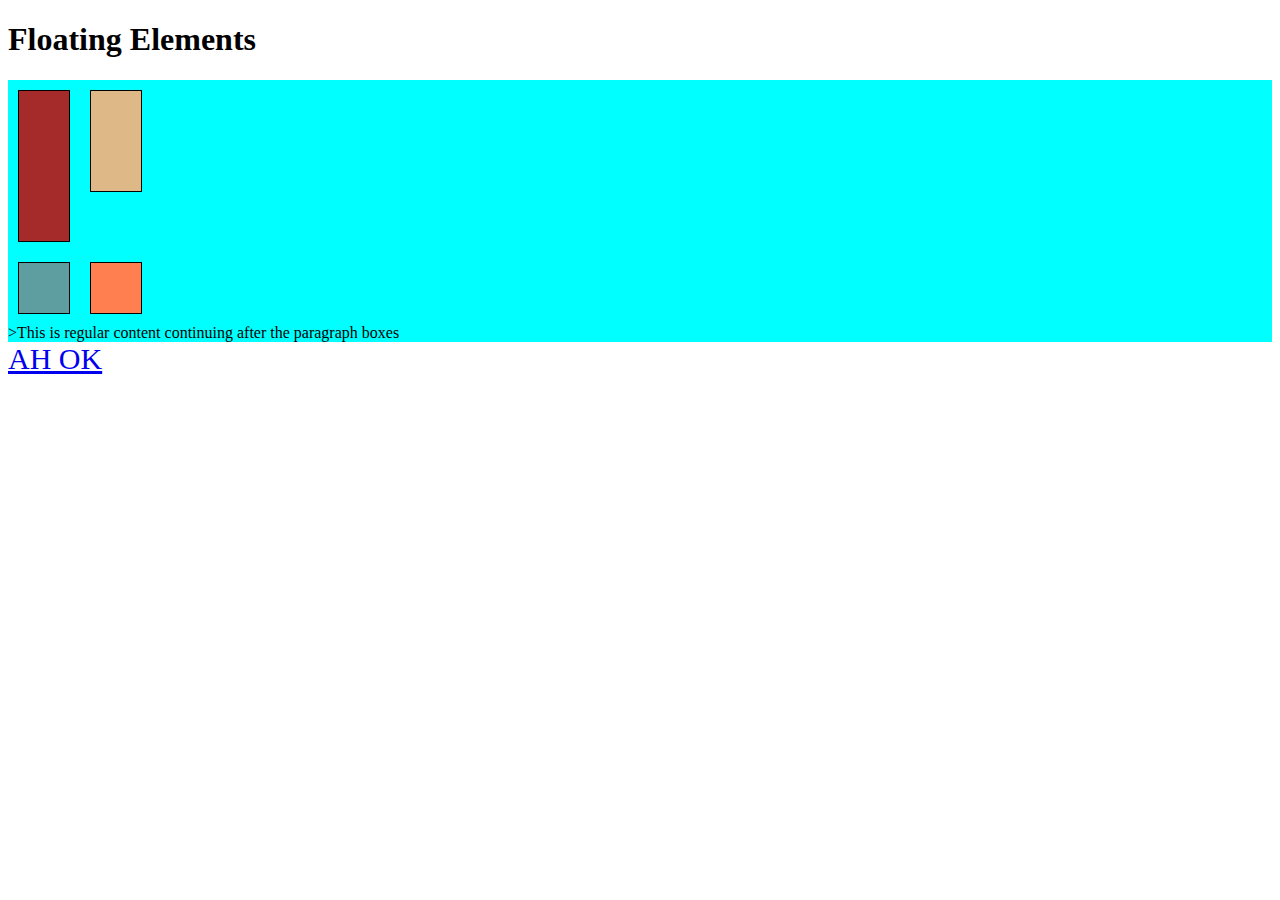
<file: floating-element.html>
<!DOCTYPE html>
<html lang="en">
<head>
    <meta charset="UTF-8">
    <title>floating elements</title>
    <style>
        div {
        background-color: #00FFFF
        }
        p {
        width: 50px;
        height: 50px;
        border: 1px solid black;
        margin: 10px;
        float: left;
        }
        #p1 {
        background-color: #A52A2A;
        height: 150px;

        }
        #p2 {
        background-color: #DEB887;
        height: 100px;

        }
        #p3 {
        background-color: #5F9EA0;
        clear: left;
        }
        #p4 {
        background-color: #FF7F50;
        }

        section {
        clear: left;
        }
    </style>
</head>
<body>
<h1>Floating Elements</h1>

<div>
    <p id="p1"></p>
    <p id="p2"></p>
    <p id="p3"></p>
    <p id="p4"></p>
    <section>>This is regular content continuing after the paragraph boxes</section>
</div>
<a href="stesso-dir.html" title="hey wassup" style="font-size: 30px;">AH OK</a>
</body>
</html>
</file>
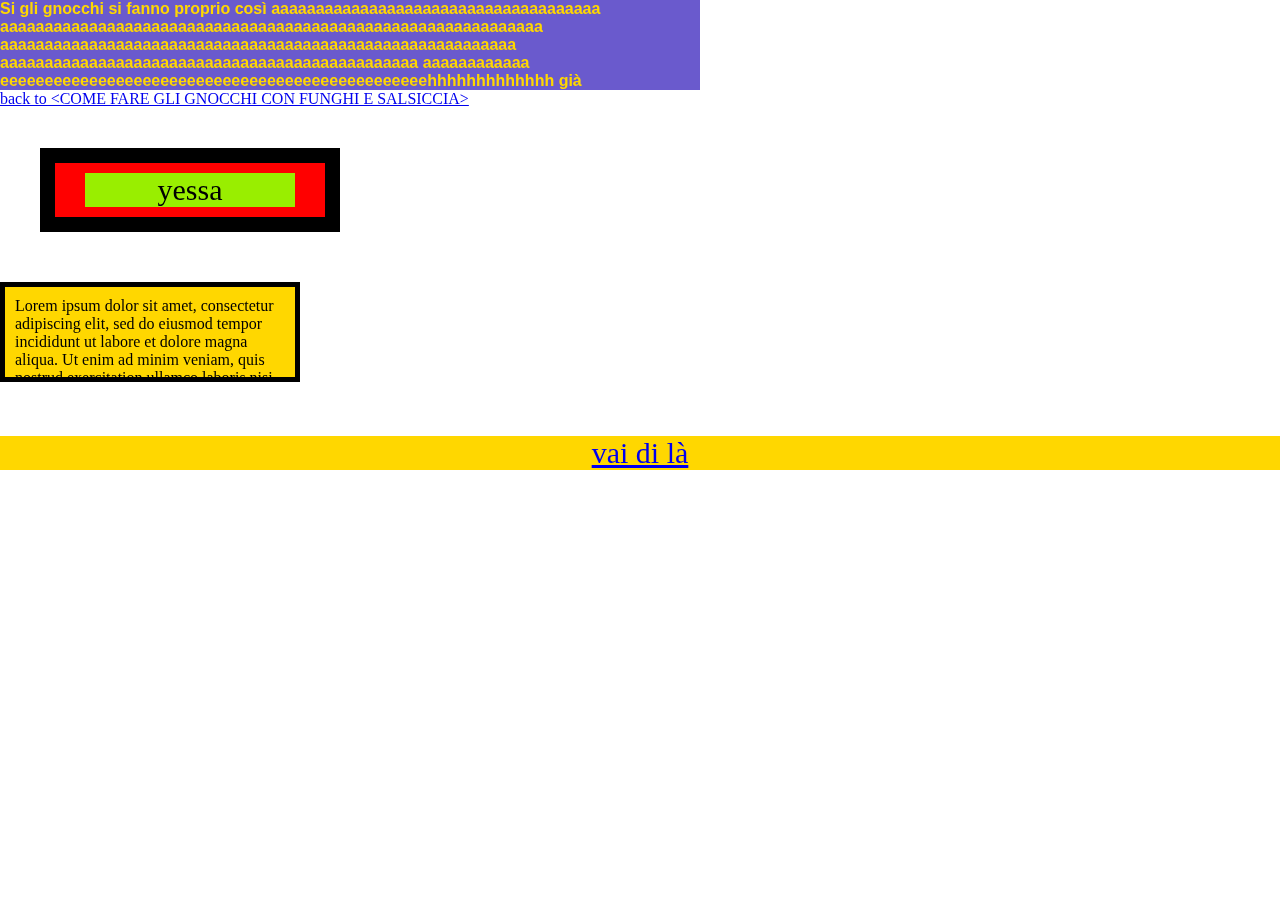
<file: same-directory.html>
<!DOCTYPE html>
<html xmlns="http://www.w3.org/1999/html">
<head>
<meta charset="UTF-8">
    <title>si ok</title>
    <style>
* {
box-sizing: border-box;
margin: 0px;
padding: 0;}
#box {
background-color: red;
padding: 10px 30px 10px 30px;
border: 15px solid black;
margin: 40px;
text-align: center;
width: 300px;
}
#content {
background-color: #99EE00; //green
}
body p {
font-size; 20px;
font-family: Arial, Helvetica, sans-serif;
font-weight: 900;
background-color: #6A5ACD;
color: #FFD700;
width: 700px;
}
#ciccia {
background-color: #FFD700;
padding: 10px;
border: 5px solid black;
width: 300px;
height: 100px;
margin-top: 50px;
overflow: auto;
}
article a {
background-color: #FFD700;
display: block;
text-align: center;
}
    </style>
</head>
<body>
<p> Si gli gnocchi si fanno proprio così aaaaaaaaaaaaaaaaaaaaaaaaaaaaaaaaaaaaa
    aaaaaaaaaaaaaaaaaaaaaaaaaaaaaaaaaaaaaaaaaaaaaaaaaaaaaaaaaaaaa
    aaaaaaaaaaaaaaaaaaaaaaaaaaaaaaaaaaaaaaaaaaaaaaaaaaaaaaaaaa
    aaaaaaaaaaaaaaaaaaaaaaaaaaaaaaaaaaaaaaaaaaaaaaa
    aaaaaaaaaaaa</p>
<p> eeeeeeeeeeeeeeeeeeeeeeeeeeeeeeeeeeeeeeeeeeeeeeeehhhhhhhhhhhhh
    già</p>
<section>
    <a href="index1.html" title="ciao zio">back to &ltCOME FARE GLI GNOCCHI CON FUNGHI E SALSICCIA&gt</a>
</section>
<div id="box">
    <div id="content" style="font-size: 30px">yessa</div>
</div>
<div id="ciccia">
    Lorem ipsum dolor sit amet, consectetur adipiscing elit, sed do eiusmod tempor incididunt ut labore et dolore magna
    aliqua. Ut enim ad minim veniam, quis nostrud exercitation ullamco laboris nisi ut aliquip ex ea commodo consequat.
    Duis aute irure dolor in reprehenderit in voluptate velit esse cillum dolore eu fugiat nulla pariatur. Excepteur
    sint occaecat cupidatat non proident, sunt in culpa qui officia deserunt mollit anim id est laborum
</div>
<br>
<br>
<br>
</bre>
<article>
<a href="stesso-dir.html" title="hey wassup" style="font-size: 30px;">vai di là</a>
    </article>
</body>
</html>
</file>
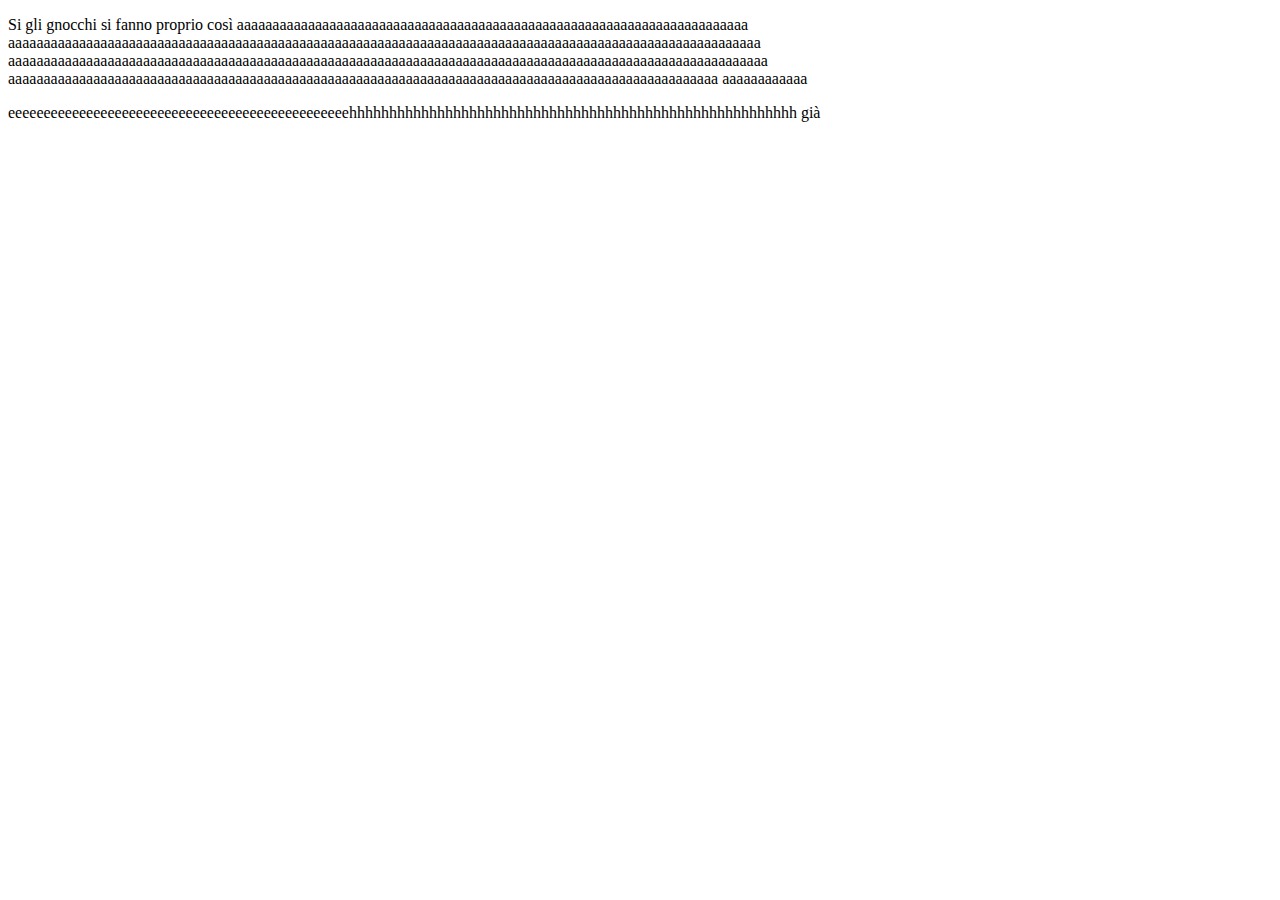
<file: same-link.html>
<!DOCTYPE html>
<html>
<head>
<meta charset="UTF-8">
    <title>si ok</title>
</head>
<body>
<p> Si gli gnocchi si fanno proprio così aaaaaaaaaaaaaaaaaaaaaaaaaaaaaaaaaaaaaaaaaaaaaaaaaaaaaaaaaaaaaaaaaaaaaaaa
    aaaaaaaaaaaaaaaaaaaaaaaaaaaaaaaaaaaaaaaaaaaaaaaaaaaaaaaaaaaaaaaaaaaaaaaaaaaaaaaaaaaaaaaaaaaaaaaaaaaaaaaaaa
    aaaaaaaaaaaaaaaaaaaaaaaaaaaaaaaaaaaaaaaaaaaaaaaaaaaaaaaaaaaaaaaaaaaaaaaaaaaaaaaaaaaaaaaaaaaaaaaaaaaaaaaaaaa
    aaaaaaaaaaaaaaaaaaaaaaaaaaaaaaaaaaaaaaaaaaaaaaaaaaaaaaaaaaaaaaaaaaaaaaaaaaaaaaaaaaaaaaaaaaaaaaaaaaaa
    aaaaaaaaaaaa</p>
<p> eeeeeeeeeeeeeeeeeeeeeeeeeeeeeeeeeeeeeeeeeeeeeeeehhhhhhhhhhhhhhhhhhhhhhhhhhhhhhhhhhhhhhhhhhhhhhhhhhhhhhhh
    già</p>
</body>
</html>
</file>
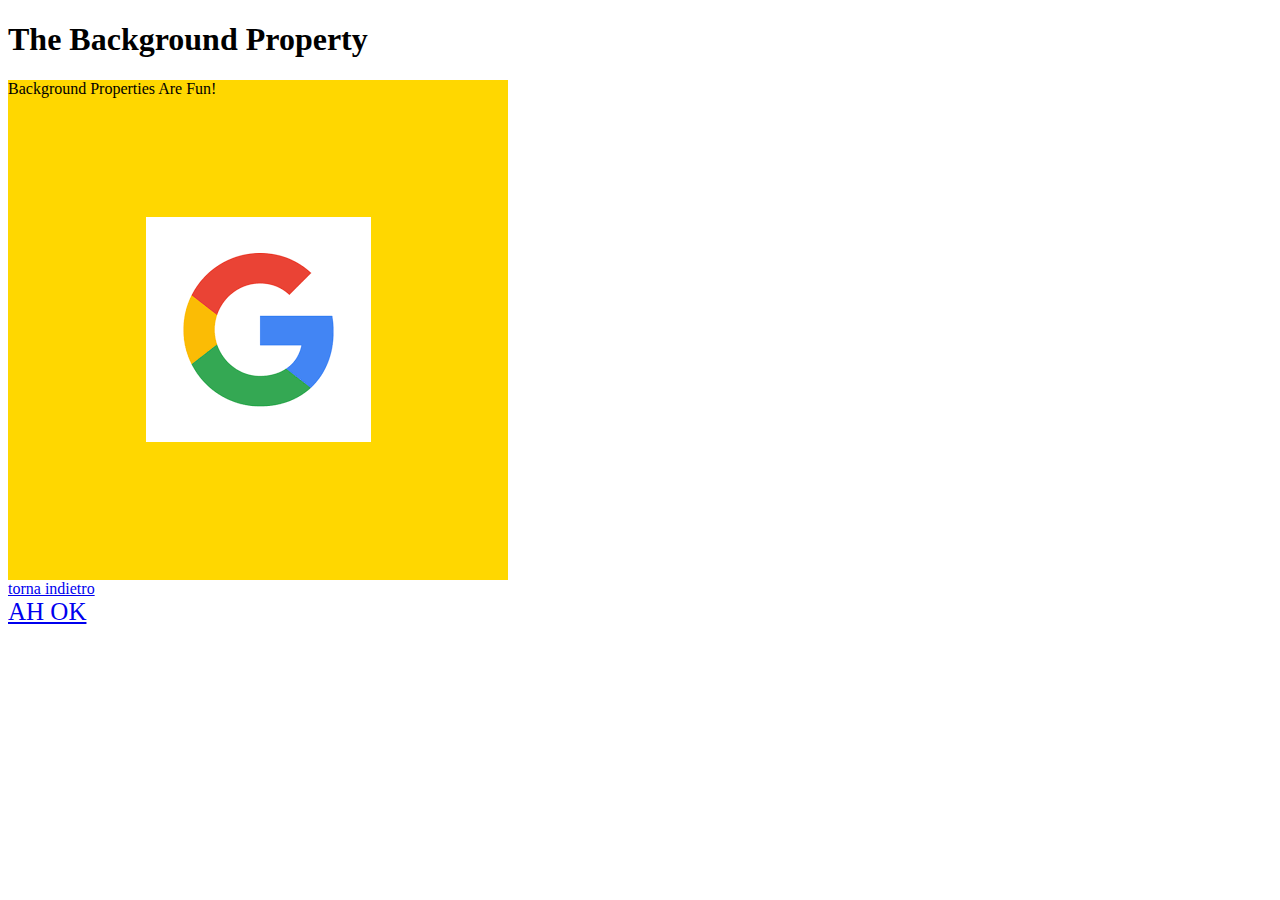
<file: stesso-dir.html>
<!DOCTYPE html>
<html lang="en">
<head>
    <meta charset="UTF-8">
    <title>hey wassup</title>
    <style>
#bg {
width: 500px;
height: 500px;
background-color: blue;
background: url("downloadciao.png") no-repeat center center #FFD700;
}
    </style>
</head>
<body>
<h1>The Background Property</h1>

<div id="bg">Background Properties Are Fun!</div>
<div><a href="same-directory.html" title="si ok">torna indietro</a></div>
<div><a href="floating-element.html" title="floating elements" style="font-size: 25px;">AH OK</a></div>
</body>
</html>
</file>
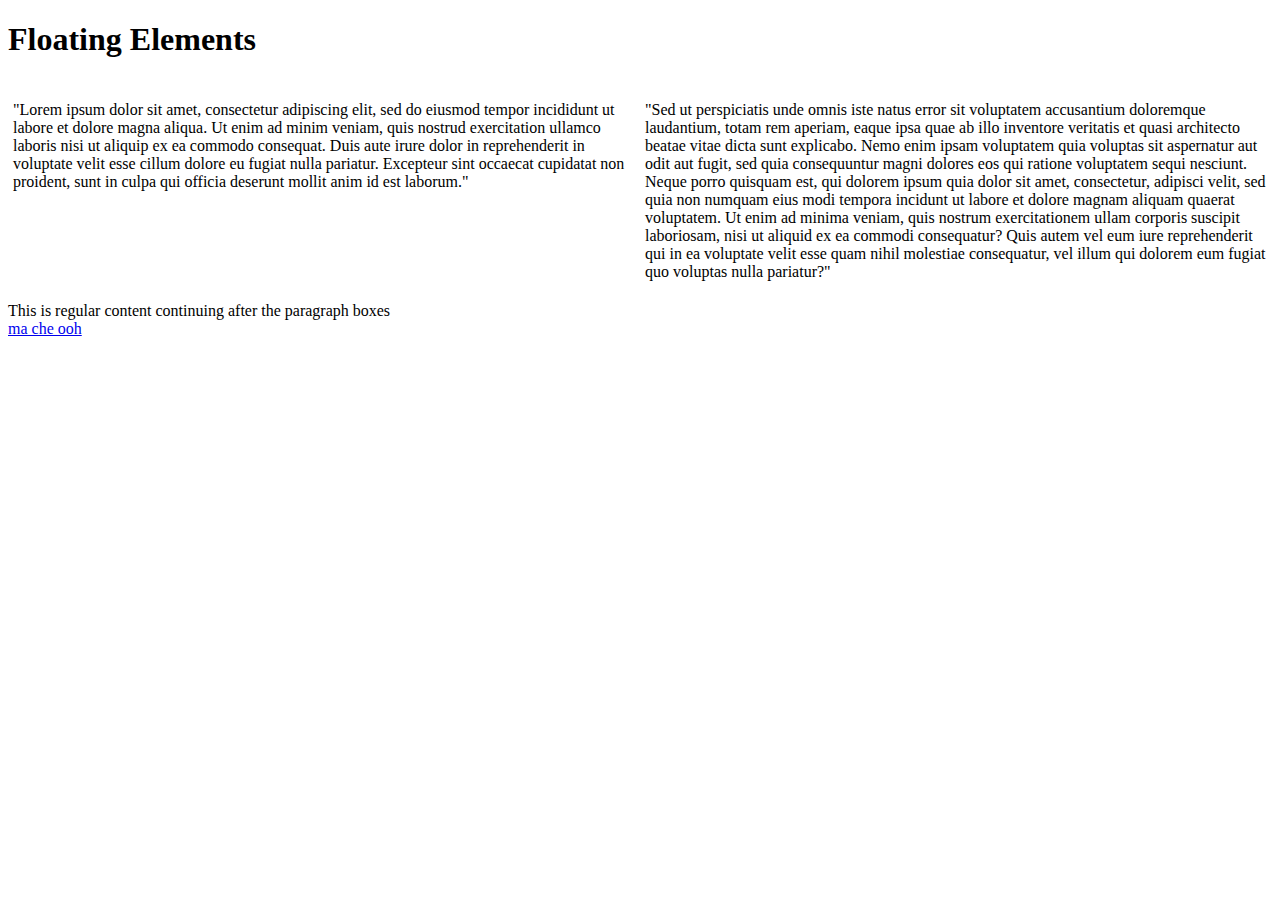
<file: two-columns.html>
<!DOCTYPE html>
<html lang="en">
<head>
    <meta charset="UTF-8">
    <title>2columns</title>
    <style>
    * {
    box-sizing: border-box;
    }
        div {
        /*background-color: #00FFFF*/
        }
        p {
        width: 50%;
        /*border: 1px solid black;*/
        float: left;
        padding: 5px;
        }
        #p1 {
        /*background-color: #A52A2A;*/
        }
        #p2 {
        /*background-color: #DEB887;*/
        }
        section {
        clear: left;
        }
    </style>
</head>
<body>
<h1>Floating Elements</h1>

<div>
    <p id="p1">"Lorem ipsum dolor sit amet, consectetur adipiscing elit, sed do eiusmod tempor incididunt ut labore et dolore magna aliqua. Ut enim ad minim veniam, quis nostrud exercitation ullamco laboris nisi ut aliquip ex ea commodo consequat. Duis aute irure dolor in reprehenderit in voluptate velit esse cillum dolore eu fugiat nulla pariatur. Excepteur sint occaecat cupidatat non proident, sunt in culpa qui officia deserunt mollit anim id est laborum."</p>
    <p id="p2">"Sed ut perspiciatis unde omnis iste natus error sit voluptatem accusantium doloremque laudantium, totam rem aperiam, eaque ipsa quae ab illo inventore veritatis et quasi architecto beatae vitae dicta sunt explicabo. Nemo enim ipsam voluptatem quia voluptas sit aspernatur aut odit aut fugit, sed quia consequuntur magni dolores eos qui ratione voluptatem sequi nesciunt. Neque porro quisquam est, qui dolorem ipsum quia dolor sit amet, consectetur, adipisci velit, sed quia non numquam eius modi tempora incidunt ut labore et dolore magnam aliquam quaerat voluptatem. Ut enim ad minima veniam, quis nostrum exercitationem ullam corporis suscipit laboriosam, nisi ut aliquid ex ea commodi consequatur? Quis autem vel eum iure reprehenderit qui in ea voluptate velit esse quam nihil molestiae consequatur, vel illum qui dolorem eum fugiat quo voluptas nulla pariatur?"</p>

    <section>This is regular content continuing after the paragraph boxes</section>
</div>
<a href="index1.html" title="ciao zio">ma che ooh</a>
</body>
</html>
</file>
